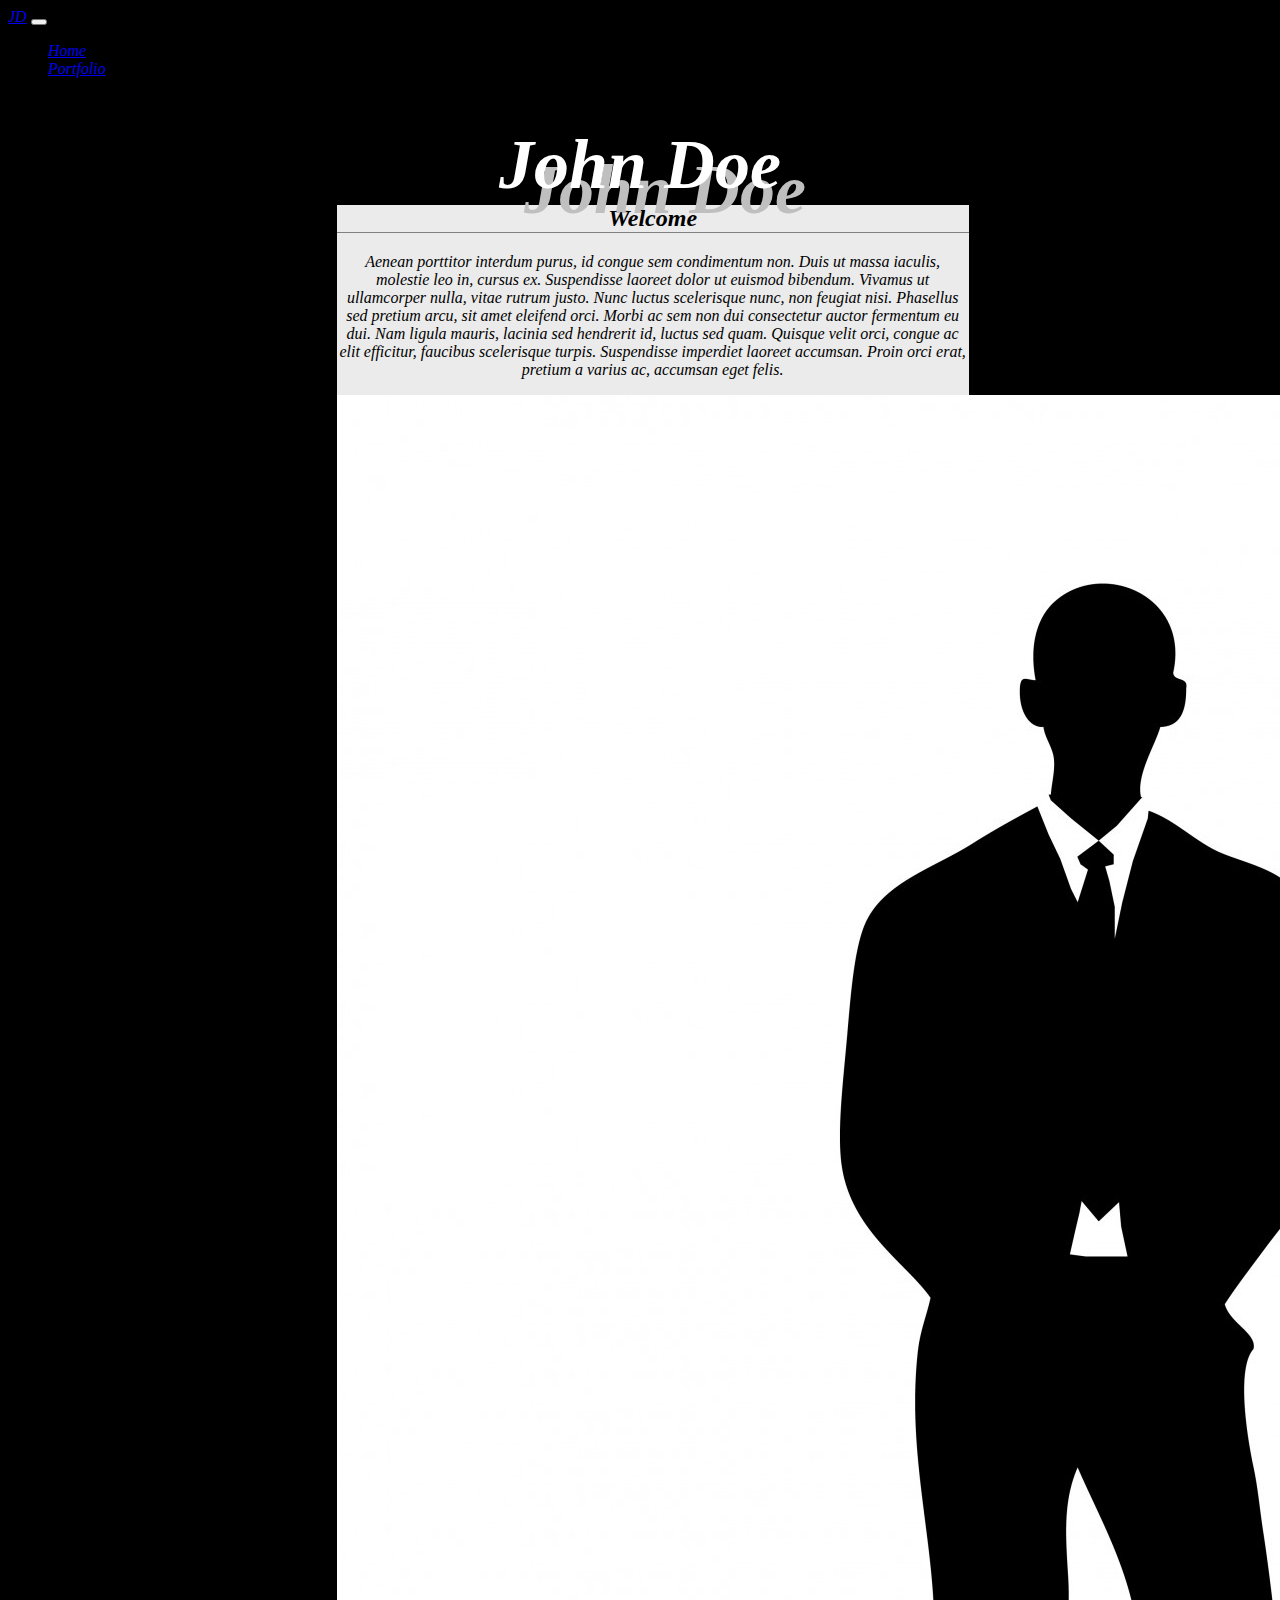
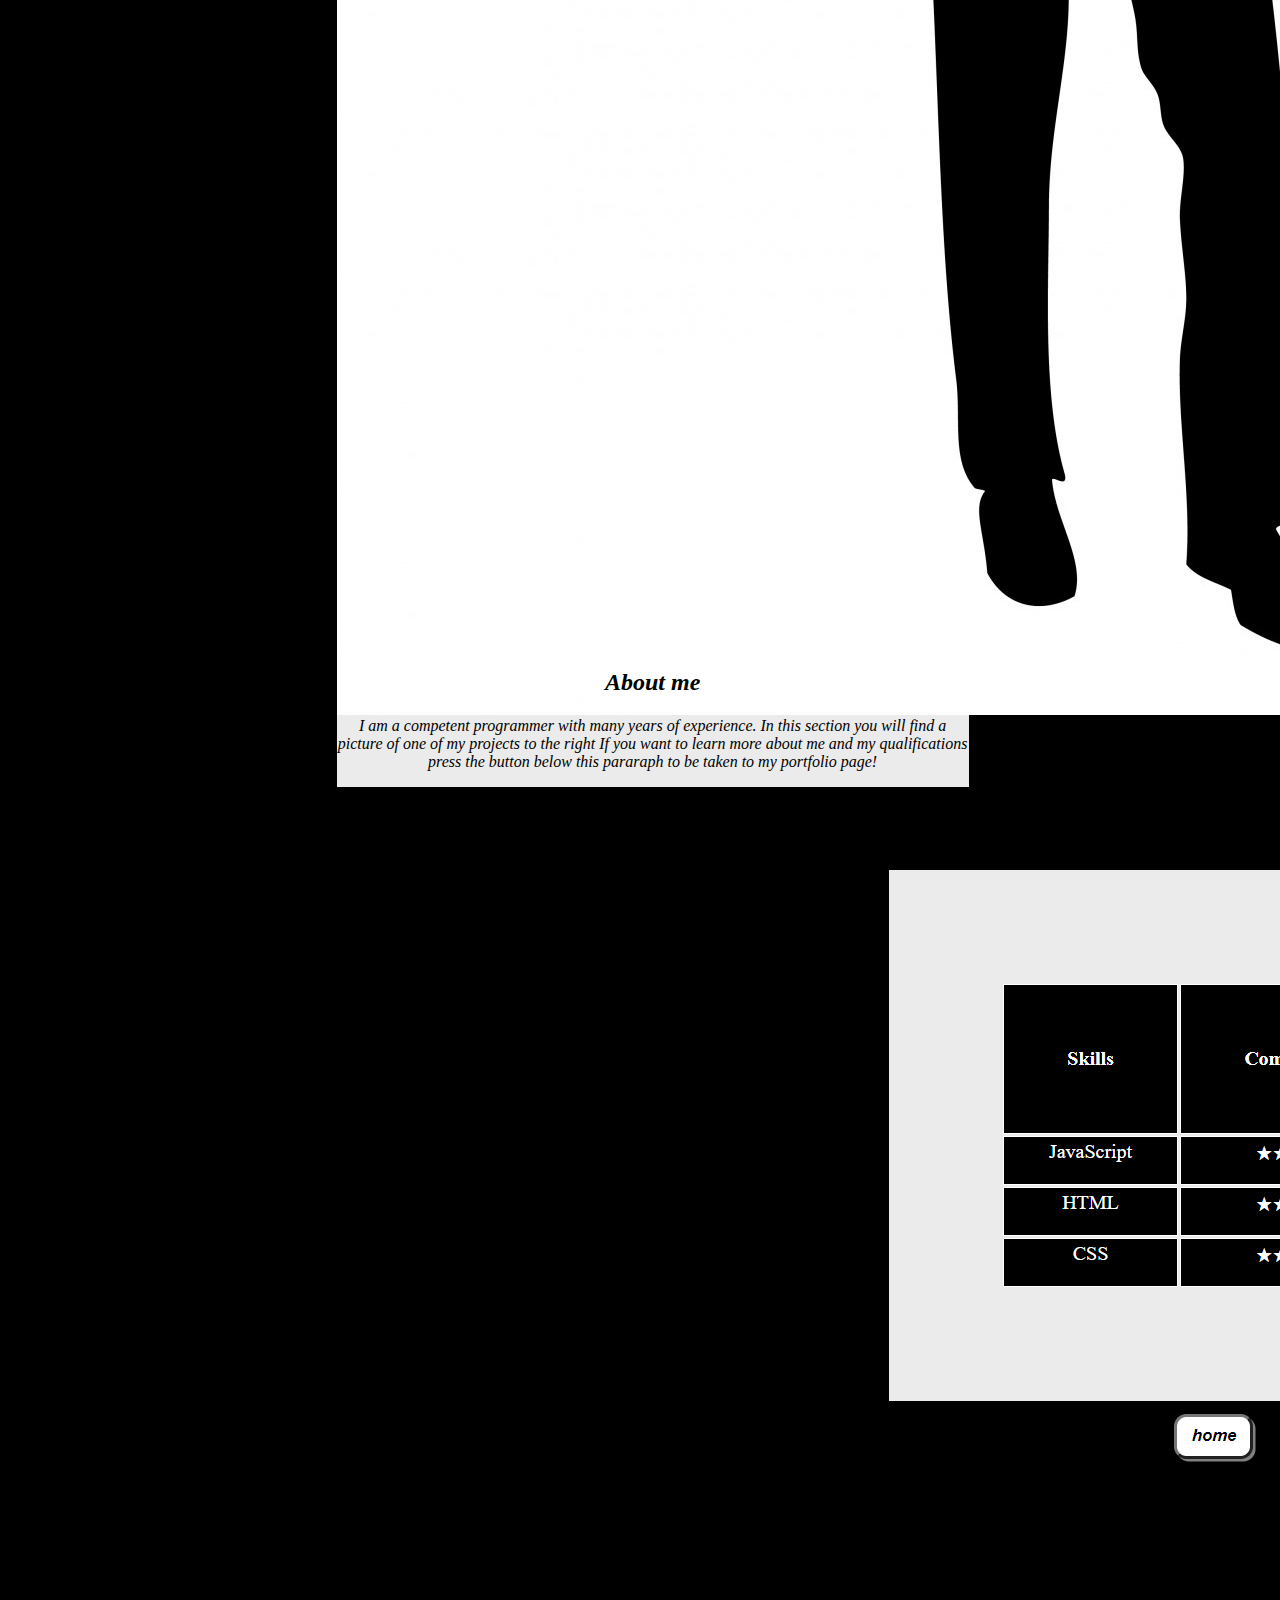
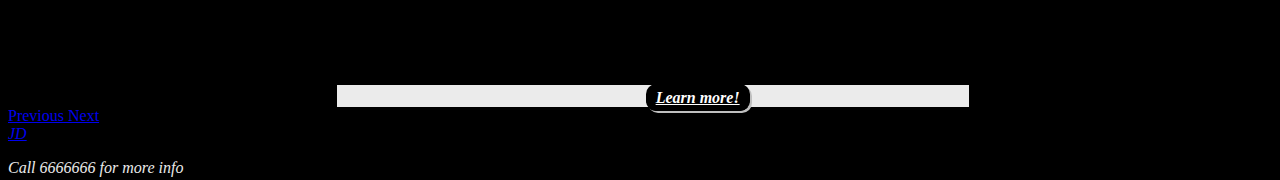
<file: index.html>
<!DOCTYPE html>
<html lang="en">
<head>
	<title>homepage</title>
	<link rel="stylesheet" href="https://stackpath.bootstrapcdn.com/bootstrap/4.5.0/css/bootstrap.min.css" integrity="sha384-9aIt2nRpC12Uk9gS9baDl411NQApFmC26EwAOH8WgZl5MYYxFfc+NcPb1dKGj7Sk" crossorigin="anonymous">

	<link rel="stylesheet" type="text/css" href="stylesheet.css">
</head>
		
<body>
	<nav class="navbar navbar-expand-lg navbar-dark bg-dark	">
	  <a class="navbar-brand" href="index.html">JD</a> <button class="navbar-toggler" type="button" data-toggle="collapse" data-target="#navbarSupportedContent" aria-controls="navbarSupportedContent" aria-expanded="false" aria-label="Toggle navigation">
	    <span class="navbar-toggler-icon"></span>
	  </button>

	  <div class="collapse navbar-collapse" id="navbarSupportedContent">
	    <ul class="navbar-nav mr-auto">
	      <li class="nav-item">
	        <a class="nav-link" href="index.html">Home</a>
	      </li>
	      <li class="nav-item" >
	        <a class="nav-link" href="portfolio.html">Portfolio</a>
	      </li>
	    </ul>
	  </div>
	</nav>


	<h1 id ="h1">John Doe</h1>
	

	<div id="carouselExampleControls" class="carousel slide" data-ride="carousel">

	  <div class="carousel-inner">

	    <div class="carousel-item active" id="landingpage">
	    	<div class="jumbotron">
	    		<div class="container">
	    			<h2 class="slides"> Welcome</h2>
	    			<div class="row" id="border1">
		    			<p class="col-lg-8 col-12">
		    				Aenean porttitor interdum purus, id congue sem condimentum non. Duis ut massa iaculis, molestie leo in, cursus ex. Suspendisse laoreet dolor ut euismod bibendum. Vivamus ut ullamcorper nulla, vitae rutrum justo. Nunc luctus scelerisque nunc, non feugiat nisi. Phasellus sed pretium arcu, sit amet eleifend orci. Morbi ac sem non dui consectetur auctor fermentum eu dui. Nam ligula mauris, lacinia sed hendrerit id, luctus sed quam. Quisque velit orci, congue ac elit efficitur, faucibus scelerisque turpis. Suspendisse imperdiet laoreet accumsan. Proin orci erat, pretium a varius ac, accumsan eget felis.
		    			</p>
		    			<img class="col-lg-4 col-12" src="pictures/man.jpg" alt="man">
	    			</div>
	    		</div>
	    	</div>
	    </div>

	    <div class="carousel-item" id="landingpage2">
	    	<div class="jumbotron">
	    		<div class="container">
	    			<h2 class="slides"> About me</h2>
	    			<div class="row" id="border2">
		    			<p class="col-lg-5 col-12">
		    				I am a competent programmer with many years of experience. In this section you will find a picture of one of my projects to the right
		    				If you want to learn more about me and my qualifications press the button below this pararaph to be taken to my portfolio page!
		    			</p>
						 <img src="pictures/website2.png"  alt="man" class="col-lg-7 col-12">

						 <a href="portfolio.html" class="btn btn-dark active" role="button" aria-pressed="true" id="button">Learn more!</a>

	    			</div>
	    		</div>
	    	</div>
	    </div>
	 </div>







	  <a class="carousel-control-prev" href="#carouselExampleControls" role="button" data-slide="prev">
	    <span class="carousel-control-prev-icon" aria-hidden="true"></span>
	    <span class="sr-only">Previous</span>
	  </a>
	  <a class="carousel-control-next" href="#carouselExampleControls" role="button" data-slide="next">
	    <span class="carousel-control-next-icon" aria-hidden="true"></span>
	    <span class="sr-only">Next</span>
	  </a>

	</div>





	<nav class="navbar fixed-bottom navbar-dark bg-dark">
	  <a class="navbar-brand" href="index.html">JD</a>
	  <p id="navp">Call 6666666 for more info</p>
	</nav>



	<script src="https://code.jquery.com/jquery-3.5.1.slim.min.js" integrity="sha384-DfXdz2htPH0lsSSs5nCTpuj/zy4C+OGpamoFVy38MVBnE+IbbVYUew+OrCXaRkfj" crossorigin="anonymous"></script>
	<script src="https://cdn.jsdelivr.net/npm/popper.js@1.16.0/dist/umd/popper.min.js" integrity="sha384-Q6E9RHvbIyZFJoft+2mJbHaEWldlvI9IOYy5n3zV9zzTtmI3UksdQRVvoxMfooAo" crossorigin="anonymous"></script>
	<script src="https://stackpath.bootstrapcdn.com/bootstrap/4.5.0/js/bootstrap.min.js" integrity="sha384-OgVRvuATP1z7JjHLkuOU7Xw704+h835Lr+6QL9UvYjZE3Ipu6Tp75j7Bh/kR0JKI" crossorigin="anonymous"></script>
	
</body>
</html>
</file>
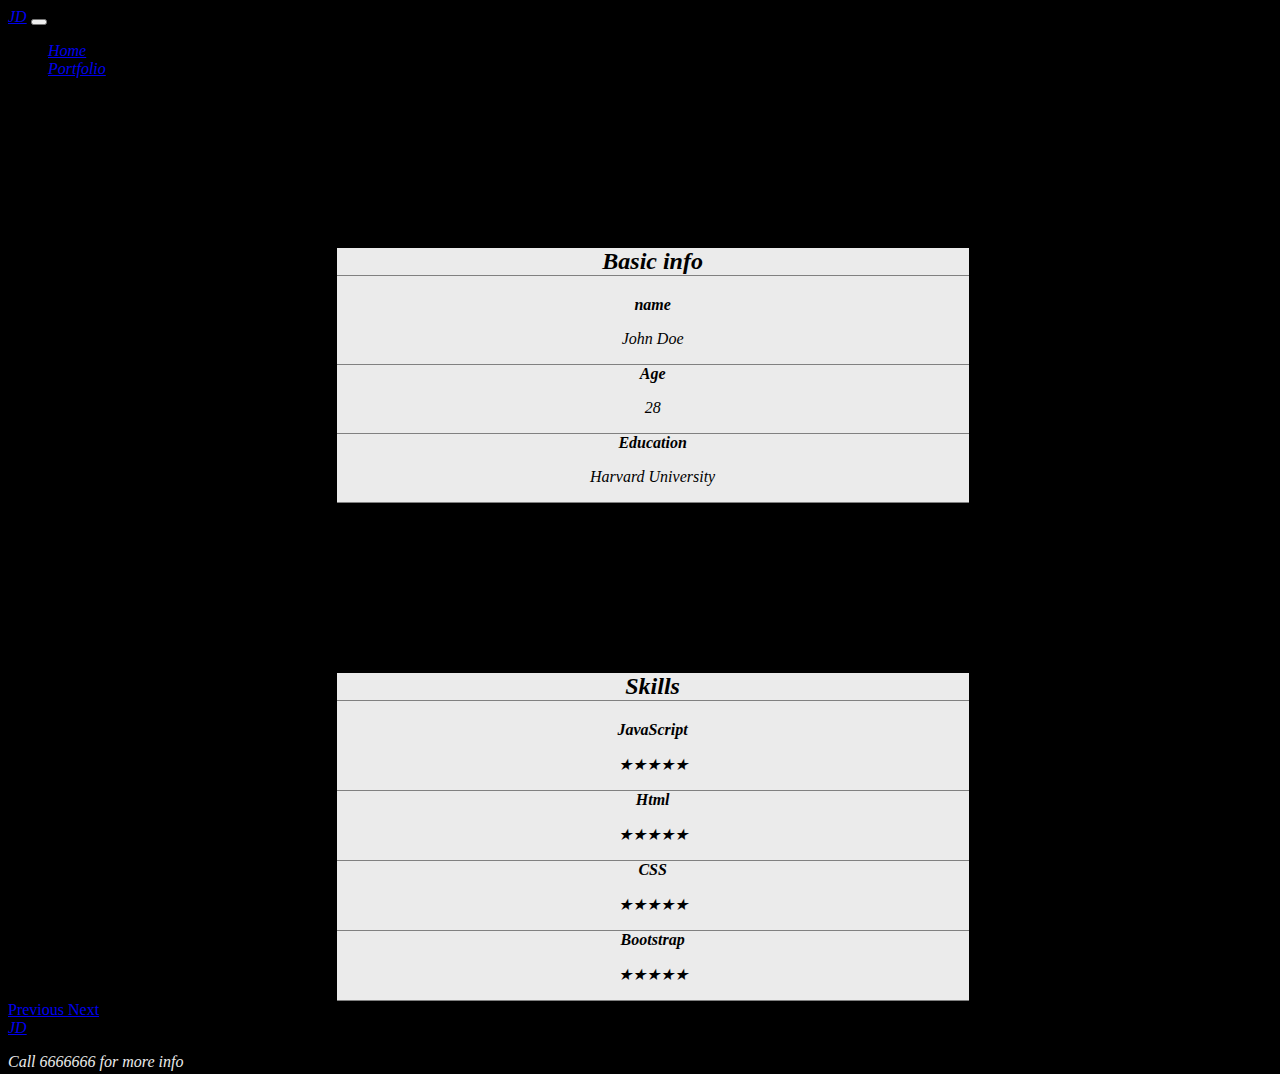
<file: portfolio.html>
<!doctype html>
<html lang="en">
  <head>
    <meta charset="utf-8">
    <meta name="viewport" content="width=device-width, initial-scale=1, shrink-to-fit=no">

    <link rel="stylesheet" href="https://stackpath.bootstrapcdn.com/bootstrap/4.5.0/css/bootstrap.min.css" integrity="sha384-9aIt2nRpC12Uk9gS9baDl411NQApFmC26EwAOH8WgZl5MYYxFfc+NcPb1dKGj7Sk" crossorigin="anonymous">
    
    <link rel="stylesheet" type="text/css" href="stylesheet.css">

    <title>My Portfolio</title>
  </head>

  <body>
  	<nav class="navbar navbar-expand-lg navbar-dark bg-dark	">
	  <a class="navbar-brand" href="index.html">JD</a> <button class="navbar-toggler" type="button" data-toggle="collapse" data-target="#navbarSupportedContent" aria-controls="navbarSupportedContent" aria-expanded="false" aria-label="Toggle navigation">
	    <span class="navbar-toggler-icon"></span>
	  </button>

	  <div class="collapse navbar-collapse" id="navbarSupportedContent">
	    <ul class="navbar-nav mr-auto">
	      <li class="nav-item">
	        <a class="nav-link" href="index.html">Home</a>
	      </li>
	      <li class="nav-item" >
	        <a class="nav-link" href="portfolio.html">Portfolio</a>
	      </li>
	    </ul>
	  </div>
	</nav>



	<div id="carouselExampleControls" class="carousel slide" data-ride="carousel">

	  <div class="carousel-inner">

	    <div class="carousel-item active">
	    	<div class="jumbotron">
	    		<div class="container">

	    			<h2 class="slides">Basic info</h2>

	    			<div class="row">
	    				<b class="col-lg-4 col-12">name</b>
	    				<p class="col-lg-8 col-12">John Doe</p>
	    			</div>

	    			<div class="row">
	    				<b class="col-lg-4 col-12">Age</b>
	    				<p class="col-lg-8 col-12">28</p>
	    			</div>

	    			<div class="row">
	    				<b class="col-lg-4 col-12">Education</b>
	    				<p class="col-lg-8 col-12">Harvard University</p>
	    			</div>

	    		</div>

	    	</div>

	    </div>

	    <div class="carousel-item">

	    	<div class="jumbotron">
	    		<div class="container">

	    			<h2 class="slides">Skills</h2>

	    			<div class="row">
	    				<b class="col-lg-4 col-12">JavaScript</b>
	    				<p class="col-lg-8 col-12">★★★★★</p>
	    			</div>

	    			<div class="row">
	    				<b class="col-lg-4 col-12">Html</b>
	    				<p class="col-lg-8 col-12">★★★★★</p>
	    			</div>

	    			<div class="row">
	    				<b class="col-lg-4 col-12">CSS</b>
	    				<p class="col-lg-8 col-12">★★★★★</p>
	    			</div>

	    			<div class="row">
	    				<b class="col-lg-4 col-12">Bootstrap</b>
	    				<p class="col-lg-8 col-12	">★★★★★</p>
	    			</div>

	    		</div>

	    	</div>

	    </div>

	  </div>

	  <a class="carousel-control-prev" href="#carouselExampleControls" role="button" data-slide="prev">
	    <span class="carousel-control-prev-icon" aria-hidden="true"></span>
	    <span class="sr-only">Previous</span>
	  </a>
	  <a class="carousel-control-next" href="#carouselExampleControls" role="button" data-slide="next">
	    <span class="carousel-control-next-icon" aria-hidden="true"></span>
	    <span class="sr-only">Next</span>
	  </a>
	</div>

	<nav class="navbar fixed-bottom navbar-dark bg-dark">
	  <a class="navbar-brand" href="index.html">JD</a>
	  <p id="navp">Call 6666666 for more info</p>
	</nav>
		





    <script src="https://code.jquery.com/jquery-3.5.1.slim.min.js" integrity="sha384-DfXdz2htPH0lsSSs5nCTpuj/zy4C+OGpamoFVy38MVBnE+IbbVYUew+OrCXaRkfj" crossorigin="anonymous"></script>
    <script src="https://cdn.jsdelivr.net/npm/popper.js@1.16.0/dist/umd/popper.min.js" integrity="sha384-Q6E9RHvbIyZFJoft+2mJbHaEWldlvI9IOYy5n3zV9zzTtmI3UksdQRVvoxMfooAo" crossorigin="anonymous"></script>
    <script src="https://stackpath.bootstrapcdn.com/bootstrap/4.5.0/js/bootstrap.min.js" integrity="sha384-OgVRvuATP1z7JjHLkuOU7Xw704+h835Lr+6QL9UvYjZE3Ipu6Tp75j7Bh/kR0JKI" crossorigin="anonymous"></script>

  </body>

</html>
</file>
<file: stylesheet.css>
#h1{
	text-align: center;
	font-style:italic;
	color:white;
	margin-bottom: 50px;
	text-shadow:25px 25px #BFBFBF;
	font-size: 70px;
}

#landingpage{
	margin-top: -50px;
}

#landingpage2{
	margin-top: -50px;
}

h2{
	text-align: center;
}

.divtext{
	text-align: center;
	font-style: italic;
	font-weight:600;
}

#button{
	background-color: black;
	color:white;
	font-style: italic;
	box-shadow: 2px 2px #BFBFBF;
	padding: 5px 10px;
	border-radius: 10px;
	font-weight: 600;
	margin-left: 90px;
	margin-top: 50px;


}

#button:focus{
	background-color: #BFBFBF;

}	

body{
	background-color:black;
}




.navbar{
	font-style: italic;
}

.carousel-item{
	width: 50%;
	margin-top: 190px;
	margin-left: 26%;

}

.jumbotron{
	background-color:#EBEBEB;
	font-style:italic;
	text-align: center;
}

.carousel-control-prev{
	margin-top: 150px;
}

.carousel-control-next{
	margin-top: 150px;
}



.slides{
	font-style: italic;
	border-bottom: solid 1px gray;
	margin-top: -20px;
}

.row{
	border-bottom: solid 1px gray;
}

#navp{
	color:#EBEBEB;
	margin-bottom: -5px;
}

#border1{
	border-bottom: none;
}

#border2{
	border-bottom: none;
}
</file>
